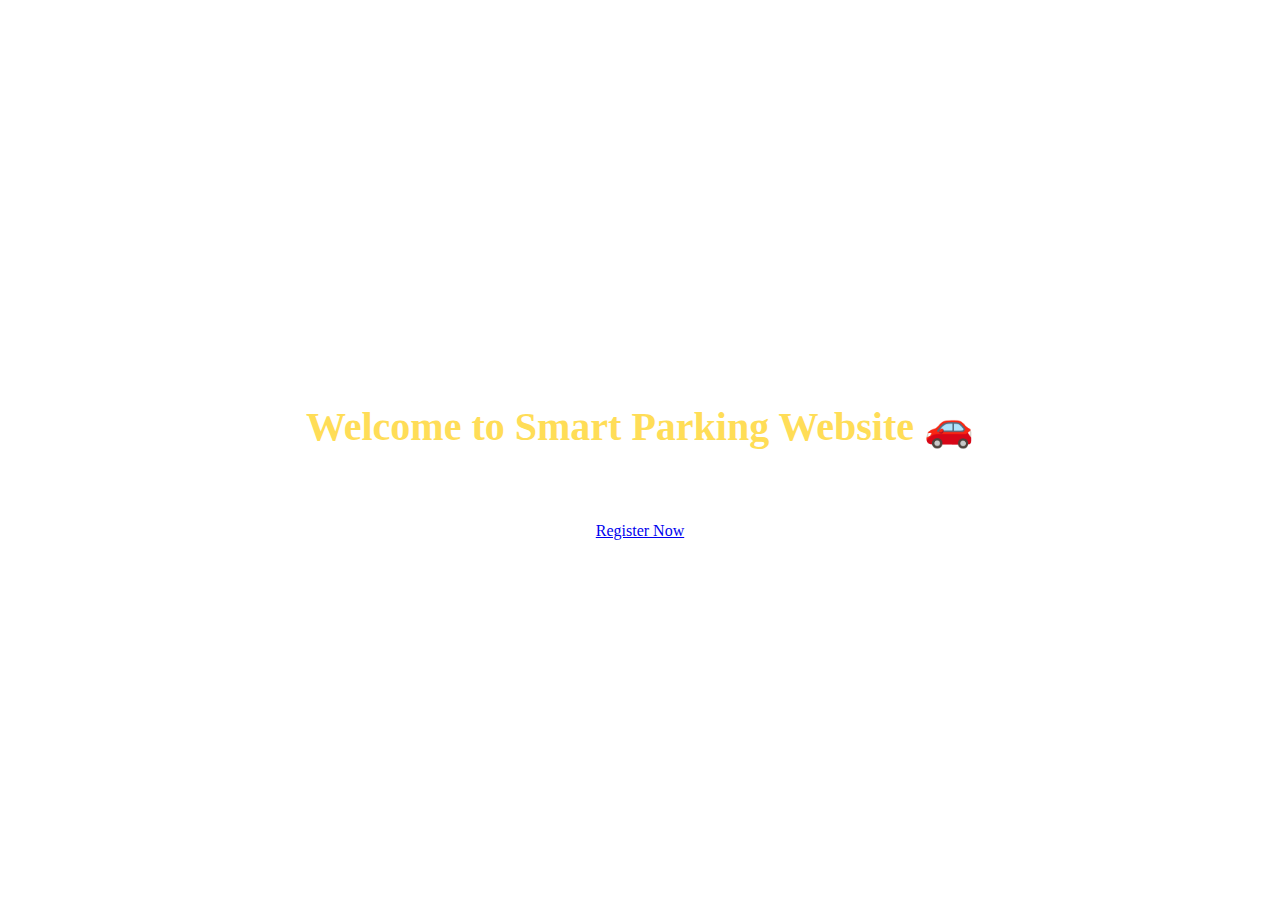
<file: index.html>
<!DOCTYPE html>
<html lang="en">
<head>
    <meta charset="UTF-8">
    <meta name="viewport" content="width=device-width, initial-scale=1.0">
    <title>Smart Parking - Home</title>
    <link rel="stylesheet" href="styles.css"> <!-- Linked CSS -->
</head>
<body>
    <div class="home-container">
        <h1>Welcome to Smart Parking Website 🚗
             </h1> <!-- Updated text with car emoji -->
        <p>Find and reserve parking spots easily with our smart, user-friendly system. Enjoy a hassle-free parking experience with real-time availability, quick bookings, and secure payments. Your privacy is our top priority — all your personal information is fully protected and kept confidential.
            Park Smarter & Safer.</p>
        <a href="register.html" class="button">Register Now</a> <!-- Linked to register.html -->
    </div>
</body>
</html>
</file>
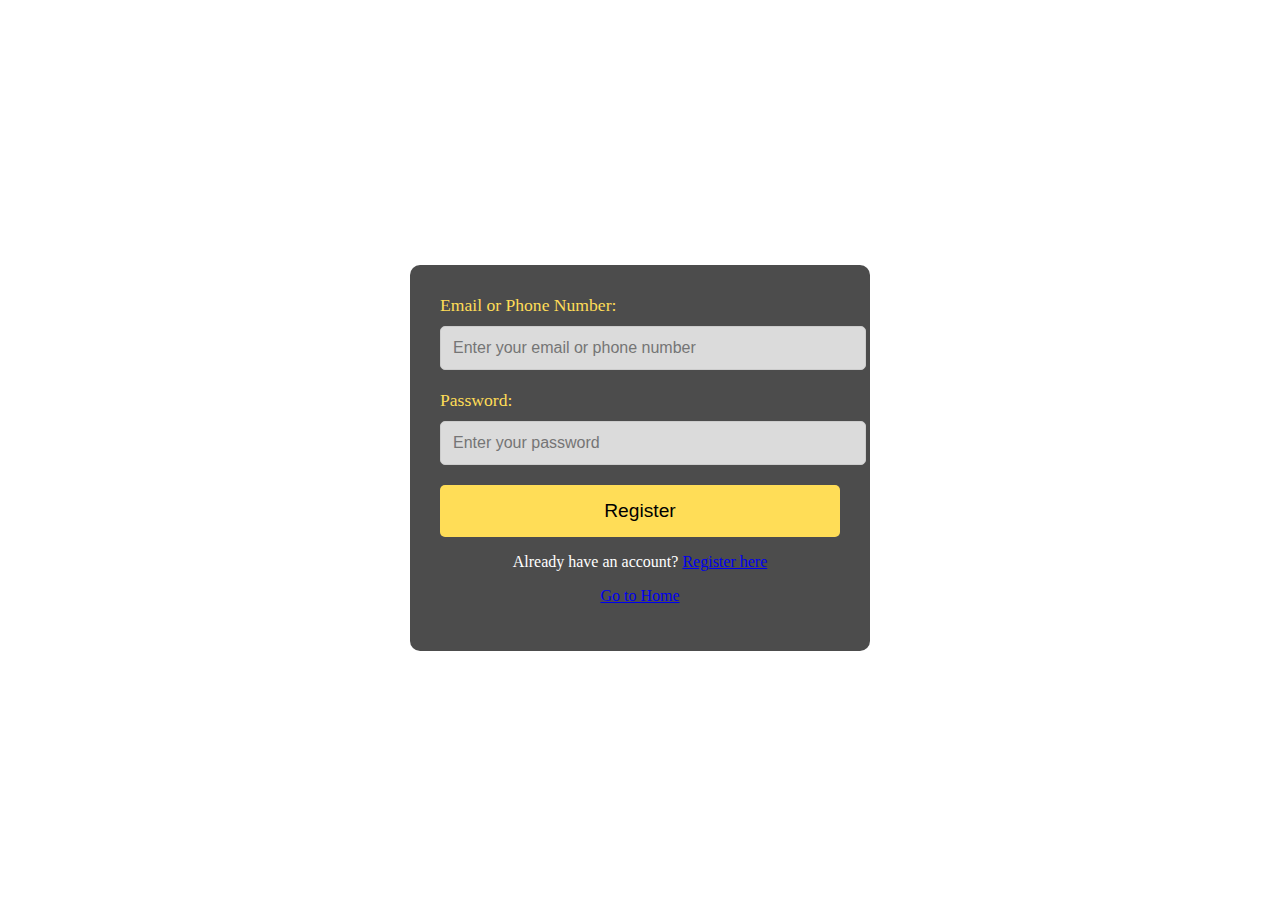
<file: register.html>
<!DOCTYPE html>
<html lang="en">
<head>
    <meta charset="UTF-8">
    <meta name="viewport" content="width=device-width, initial-scale=1.0">
    <title>Smart Parking - Register</title>
    <link rel="stylesheet" href="styles.css"> <!-- Linked CSS -->
</head>
<body>
    <div class="register-container">
        <!-- Error Messages -->
        <div id="emailOrPhoneError" class="error-message">
            Please enter a valid email or phone number.
        </div>
        <div id="passwordError" class="error-message">
            Password must be at least 6 characters long.
        </div>

        <!-- Registration Form -->
        <form id="registrationForm">
            <!-- Email or Phone Number -->
            <label for="emailOrPhone">Email or Phone Number:</label>
            <div class="input-group">
                <input type="text" id="emailOrPhone" name="emailOrPhone" placeholder="Enter your email or phone number" required>
            </div>

            <!-- Password -->
            <label for="password">Password:</label>
            <div class="input-group">
                <input type="password" id="password" name="password" placeholder="Enter your password" required>
            </div>

            <!-- Submit Button -->
            <button type="submit" class="button">Register</button>
        </form>

        <!-- Links -->
        <p>Already have an account? <a href="register.html">Register here</a></p>
        <p><a href="index.html">Go to Home</a></p>
    </div>

    <!-- Success Message (Hidden by Default) -->
    <div id="successMessage" class="success-message">
        <p>🎉 Registration successful! </p>
    </div>

    <!-- JavaScript for Form Submission Effect -->
    <script>
        document.getElementById('registrationForm').addEventListener('submit', function (event) {
            event.preventDefault(); // Prevent form submission

            // Get user input
            const emailOrPhone = document.getElementById('emailOrPhone').value;
            const password = document.getElementById('password').value;

            // Validate email or phone number
            const emailRegex = /^[^\s@]+@[^\s@]+\.[^\s@]+$/; // Basic email regex
            const phoneRegex = /^\+?\d{10,14}$/; // Basic phone regex (e.g., +9611234567)

            if (!emailRegex.test(emailOrPhone) && !phoneRegex.test(emailOrPhone)) {
                document.getElementById('emailOrPhoneError').style.display = 'block'; // Show email/phone error
                return; // Stop further execution
            } else {
                document.getElementById('emailOrPhoneError').style.display = 'none'; // Hide email/phone error
            }

            // Validate password
            if (password.length < 6) {
                document.getElementById('passwordError').style.display = 'block'; // Show password error
                return; // Stop further execution
            } else {
                document.getElementById('passwordError').style.display = 'none'; // Hide password error
            }

            // If validation passes, show success message and redirect
            document.getElementById('successMessage').style.display = 'block';

            // Redirect to QR code page after 3 seconds
            setTimeout(function () {
                window.location.href = 'qr-page.html'; // Redirect to the QR code page
            }, 3000);
        });
    </script>
</body>
</html>
</file>
<file: styles.css>
body {
    background-image: url('https://b2bblogassets.airtel.in/wp-content/uploads/2022/05/iot-based-smart-parking-2048x1347.jpg'); /* Background photo */
    background-size: cover;
    background-position: center;
    background-repeat: no-repeat;
    height: 100vh;
    display: flex;
    justify-content: center;
    align-items: center;
    color: white;
    text-align: center;
}

.register-container {
    background-color: rgba(0, 0, 0, 0.7); /* Semi-transparent black background */
    padding: 30px;
    border-radius: 10px;
    max-width: 400px;
    width: 100%;
}

h1 {
    font-size: 2.5rem; /* Bigger font size */
    margin-bottom: 20px;
    color: #ffdd57; /* Yellow color for heading */
}

form {
    display: flex;
    flex-direction: column;
}

label {
    font-size: 1.1rem; /* Bigger font size */
    margin-bottom: 10px;
    text-align: left;
    color: #ffdd57; /* Yellow color for labels */
}

.input-group {
    margin-bottom: 20px;
}

input {
    padding: 12px;
    width: 100%;
    border: 1px solid #ccc;
    border-radius: 5px;
    font-size: 1rem;
    background-color: rgba(255, 255, 255, 0.8); /* Semi-transparent white background */
}

button {
    padding: 15px 30px;
    background-color: #ffdd57; /* Yellow button */
    border: none;
    border-radius: 5px;
    font-size: 1.2rem;
    cursor: pointer;
    color: #000; /* Black text */
    text-decoration: none;
}

button:hover {
    background-color: #ffcc00; /* Darker yellow on hover */
}

.success-message {
    display: none; /* Hidden by default */
    background-color: rgba(0, 128, 0, 0.9); /* Green background */
    padding: 20px;
    border-radius: 5px;
    margin-top: 20px;
    color: white;
    font-size: 1.2rem;
}
/* QR Page Styles */
.qr-container {
    background-color: rgba(255, 255, 255, 0.9); /* Semi-transparent white background */
    padding: 30px;
    border-radius: 10px;
    max-width: 500px;
    width: 100%;
    text-align: center;
    color: #333; /* Dark text for contrast */
}

.qr-container h1 {
    font-size: 2rem;
    margin-bottom: 20px;
    color: #4CAF50; /* Green color for heading */
}

.qr-container label {
    font-size: 1.1rem;
    margin-bottom: 10px;
    text-align: left;
    color: #333; /* Dark text for labels */
}

.qr-container input {
    padding: 12px;
    width: 100%;
    border: 1px solid #ccc;
    border-radius: 5px;
    font-size: 1rem;
    margin-bottom: 20px;
}

.qr-container button {
    padding: 15px 30px;
    background-color: #ffdd57; /* Yellow button */
    border: none;
    border-radius: 5px;
    font-size: 1.2rem;
    cursor: pointer;
    color: #000; /* Black text */
    text-decoration: none;
}

.qr-container button:hover {
    background-color: #ffcc00; /* Darker yellow on hover */
}


   #qrCode {
    margin: 20px auto; /* Center horizontally */
    display: flex;
    justify-content: center; /* Center horizontally */
    align-items: center; /* Center vertically */
}


#message {
    font-size: 1.1rem;
    color: #333;
    display: none; /* Hidden by default */
}
.error-message {
    display: none; /* Hidden by default */
    background-color: rgba(255, 0, 0, 0.8); /* Red background */
    padding: 15px;
    border-radius: 5px;
    margin-bottom: 20px;
    color: white; /* White text */
    font-size: 1rem;
}
</file>
